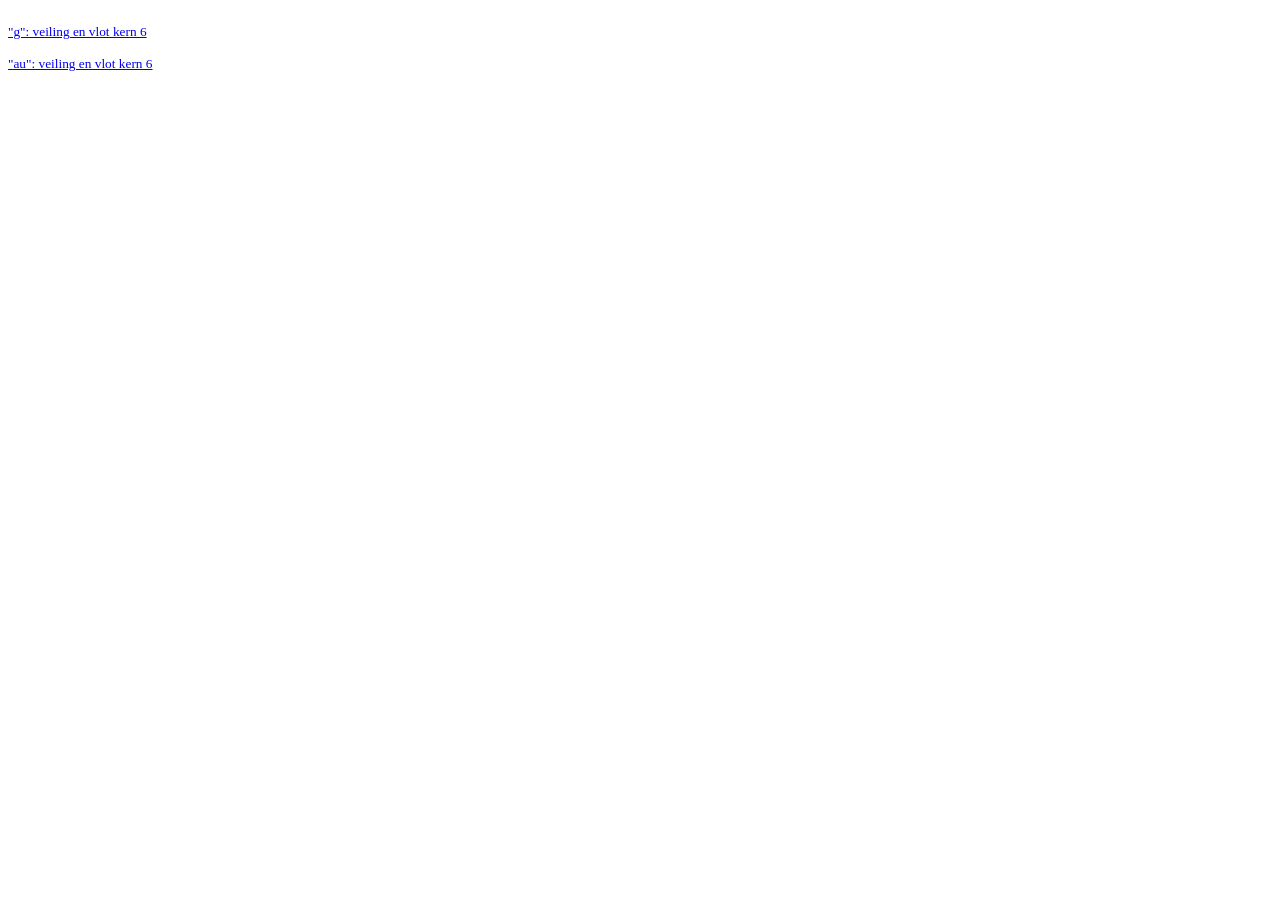
<file: public/spelling/index.html>
<!DOCTYPE html>
<html>
<head>
<title>"au": veiling en vlot kern 6</title>

</head>
<body style="font-family: Roboto, Verdana; font-size: 10pt;">
<br>
<a href="./g/index.html">"g": veiling en vlot kern 6</a>
<br><br>
<a href="./au/index.html">"au": veiling en vlot kern 6</a>
<br><br>
</body>
</html>
</file>
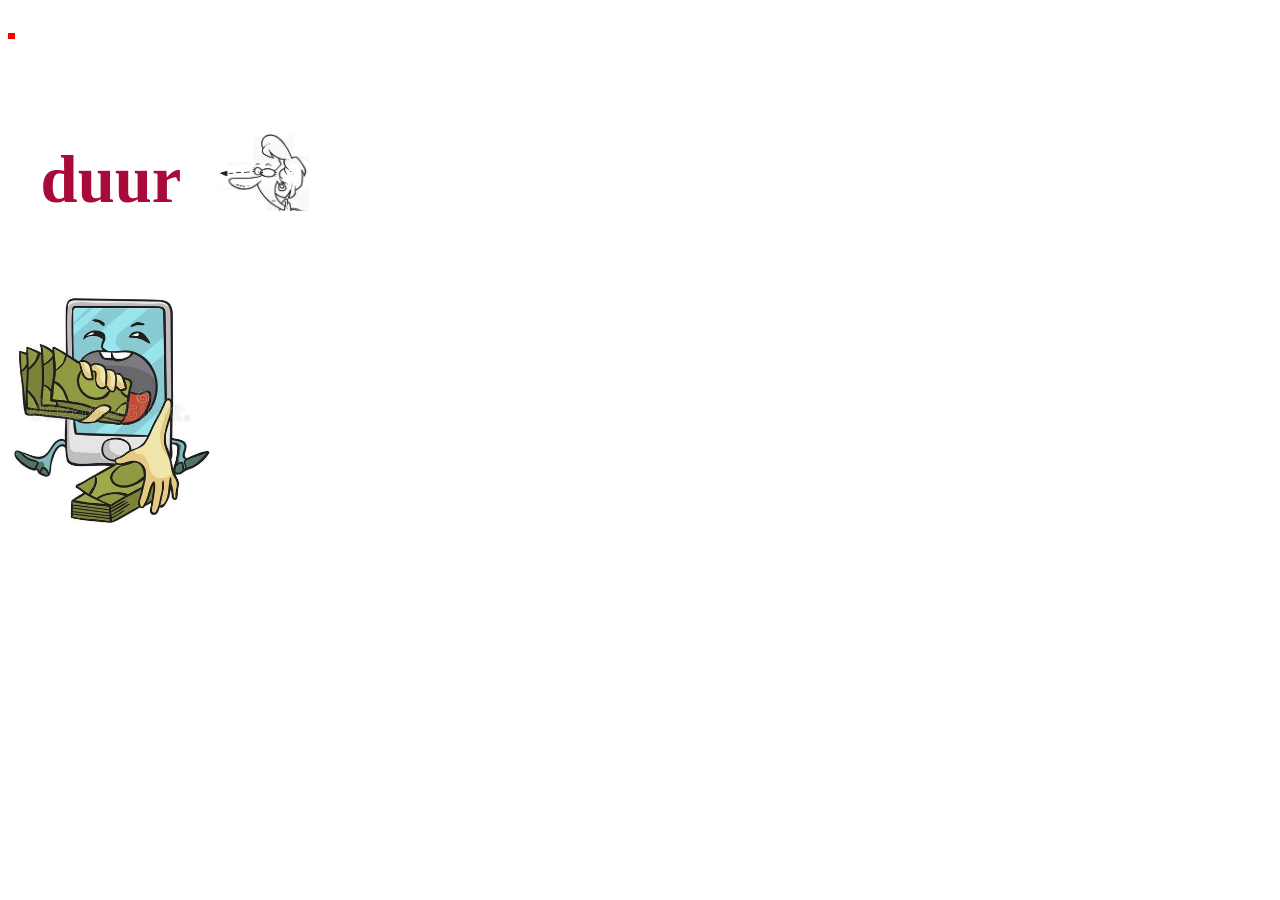
<file: public/spelling/au/index.html>
<!DOCTYPE html>
<html>
<head>
<meta name="description" content="spelling game for groep 3">
<meta name="author" content="katerina.ioannou@gmail.com">
<title>"au": veiling en vlot kern 6</title>
<style>
p,h1,h2 {
  font-family: "Roboto", Roboto, Verdana;
  font-size: 50pt;
}
</style>
</head>
<body style="font-family: Roboto, Verdana; font-size: 50pt;">

<hr id='line' align="left" width=1pt style="border: 3px solid red;">


<script>

var swhitch = false;
var counter = 0;
var is_break = false;
var url ="https://surfdrive.surf.nl/files/index.php/s/Z6PVxbyLXSRmOpx";
var words = ["saus", "pijl", "jas", "zeur",  
"paus", "paul", "pas", "zuur", 
"pauw", "poes", "lauw", "nauw", "paal", 
"as", "dauw", "gauw", "rauw", 
"wijk", "rijk", "meer", "deuk", "baan", 
"touw", "jouw", "lees", "pees", "lus", 
"keur", "kier", "vier", "zus", "zus", 
"duur", "deur"];

var randomColor = Math.floor(Math.random()*16777215).toString(16);
var randomIndex = Math.floor(Math.random() * words.length );

document.write("<table><tr>");

document.write("<th><font color='" + randomColor + "'>");
document.write("<p id='w'>" + words[randomIndex] + "</p>");
document.write("</font></th><th></th><th><img id='do' width='90' src='./look.jpg'></th></tr>");
document.write("<tr><th><img id='p' width='200' src='./figures/" + words[randomIndex] + ".jpg'></th>"); 
counter = counter + 1;

document.write("<th></th><th></th></tr></table>");
words.splice(randomIndex, 1);

function myFunction() {
  setInterval(function(){  
	
	if (swhitch) {
	    if ( is_break ) {
			document.getElementById('p').src = './break/b_' + Math.floor(Math.random() * 12 ) + '.gif';
			document.getElementById('do').src = '';
			document.getElementById('w').innerHTML = ""; 
			is_break = false;
		}
		else 
		{ if ( words.length!=0 ) {
			randomColor = Math.floor(Math.random()*16777215).toString(16);
			randomIndex = Math.floor(Math.random() * words.length );
			document.getElementById('w').innerHTML = words[randomIndex]; 
			document.getElementById('line').width = counter*10 + "pt"; 
			document.getElementById('p').src = './figures/' + words[randomIndex] + '.jpg';
			document.getElementById('do').src = './look.jpg';
			words.splice(randomIndex, 1);
		}
		swhitch = false;
		}
	} else {
		document.getElementById('w').innerHTML = "-"; 
		document.getElementById('do').src = './write.jpg';
		swhitch = true;
		counter = counter + 1;
		if ( (counter % 4)==0) { 
			is_break = true;
		}
	}
		
  }, 10000);
}

myFunction();

</script>


   
</body>
</html>
</file>
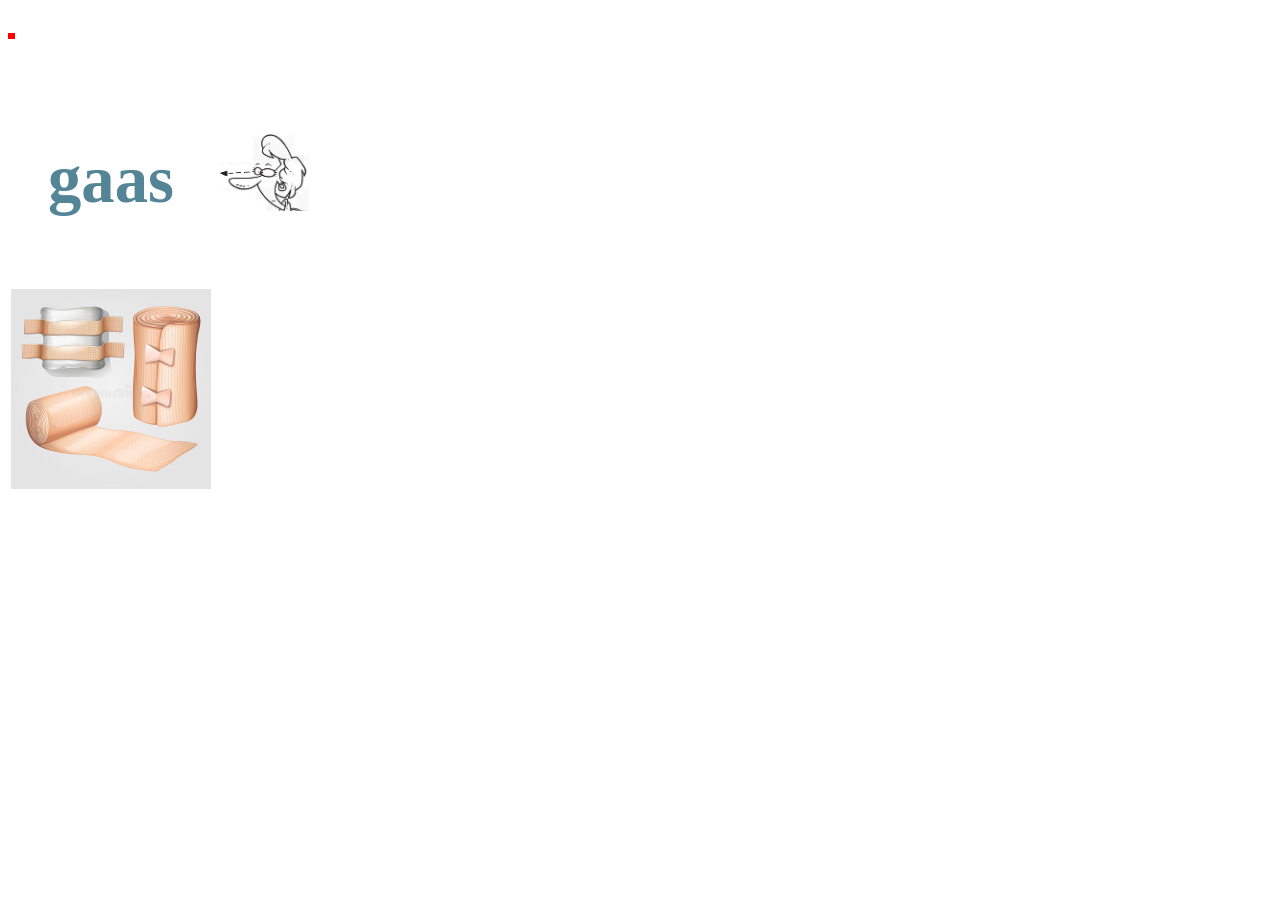
<file: public/spelling/g/index.html>
<!DOCTYPE html>
<html>
<head>
<meta name="description" content="spelling game for groep 3">
<meta name="author" content="katerina.ioannou@gmail.com">
<title>"g": veiling en vlot kern 6</title>
<style>
p,h1,h2 {
  font-family: "Roboto", Roboto, Verdana;
  font-size: 50pt;
}
</style>
</head>
<body style="font-family: Roboto, Verdana; font-size: 50pt;">

<hr id='line' align="left" width=1pt style="border: 3px solid red;">

<script>

var swhitch = false;
var counter = 0;
var is_break = false;
var url ="https://surfdrive.surf.nl/files/index.php/s/Z6PVxbyLXSRmOpx";
var words = ["geit", "pauw", "hek", "mug", "mug",  "maag", "zeg", "oog", "hoog", "heg", "hek", "gek", 
"zout", "dag", "ziet", "zou", "jou", "deuk", "leuk", "weeg", "dak", "hip",
"wie", "uur", "guur", "gaar", "gaas", "aas", "dop", "geur", "rook", "rug",
"joul", "oor", "voeg", "voel", "waar","vuur", "wieg", "reus"];

var randomColor = Math.floor(Math.random()*16777215).toString(16);
var randomIndex = Math.floor(Math.random() * words.length );

document.write("<table><tr>");

document.write("<th><font color='" + randomColor + "'>");
document.write("<p id='w'>" + words[randomIndex] + "</p>");
document.write("</font></th><th></th><th><img id='do' width='90' src='./look.jpg'></th></tr>");
document.write("<tr><th><img id='p' width='200' src='./figures/" + words[randomIndex] + ".jpg'></th>"); 
counter = counter + 1;

document.write("<th></th><th></th></tr></table>");
words.splice(randomIndex, 1);

function myFunction() {
  setInterval(function(){  
	
	if (swhitch) {
	    if ( is_break ) {
			document.getElementById('p').src = './break/b_' + Math.floor(Math.random() * 12 ) + '.gif';
			document.getElementById('do').src = '';
			document.getElementById('w').innerHTML = ""; 
			is_break = false;
		}
		else 
		{ if ( words.length!=0 ) {
			randomColor = Math.floor(Math.random()*16777215).toString(16);
			randomIndex = Math.floor(Math.random() * words.length );
			document.getElementById('w').innerHTML = words[randomIndex]; 
			document.getElementById('line').width = counter*10 + "pt"; 
			document.getElementById('p').src = './figures/' + words[randomIndex] + '.jpg';
			document.getElementById('do').src = './look.jpg';
			words.splice(randomIndex, 1);
		}
		swhitch = false;
		}
	} else {
		document.getElementById('w').innerHTML = "-"; 
		document.getElementById('do').src = './write.jpg';
		swhitch = true;
		counter = counter + 1;
		if ( (counter % 4)==0) { 
			is_break = true;
		}
	}
		
  }, 10000);
}

myFunction();

</script>


   
</body>
</html>
</file>
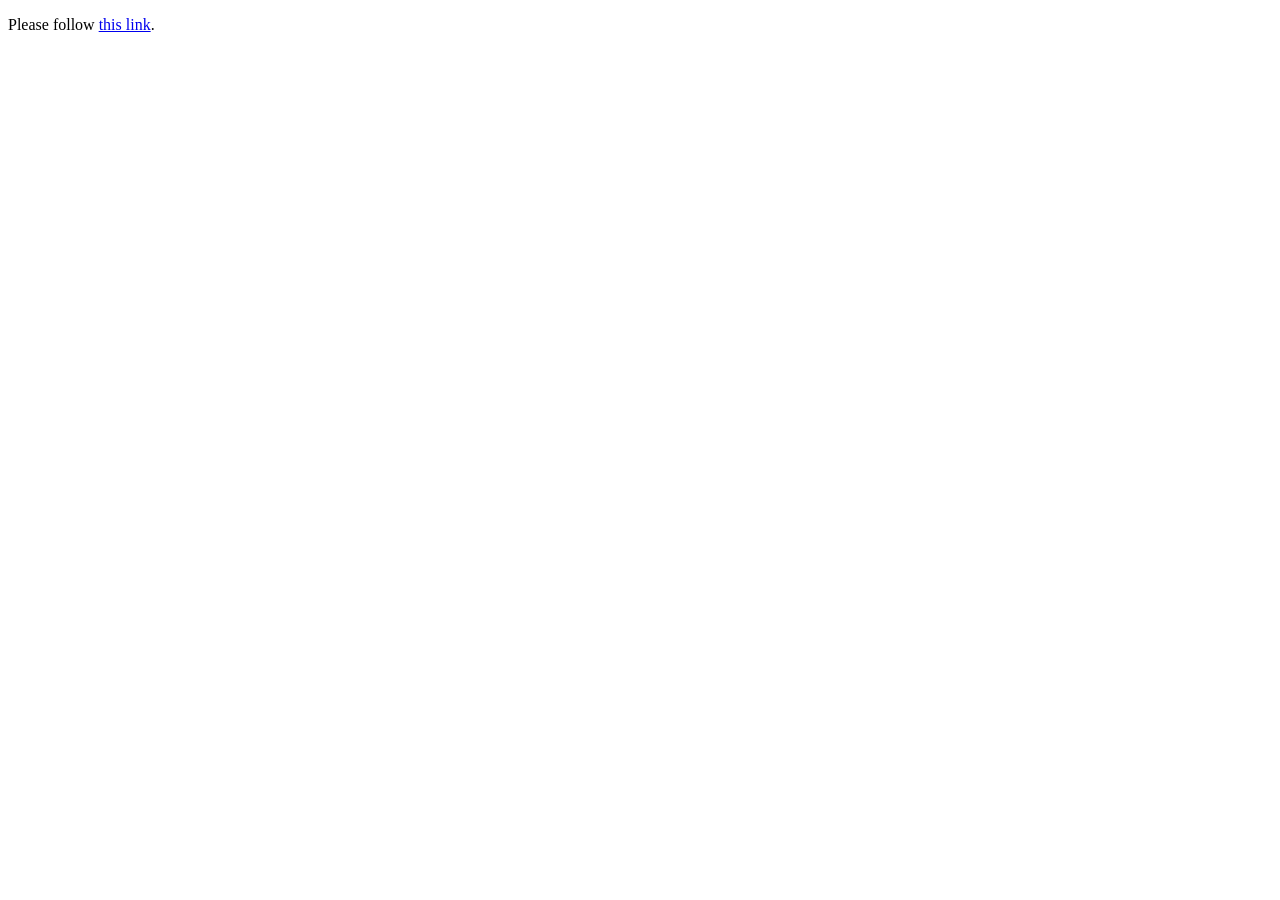
<file: BKO/coursematerial.html>
<!DOCTYPE html>
<html>
  <head>
    <meta http-equiv="refresh" content="7; url='https://surfdrive.surf.nl/files/index.php/s/HPPFl7QWylhVIFA'" />
  </head>
  <body>
    <p>Please follow <a href="https://surfdrive.surf.nl/files/index.php/s/HPPFl7QWylhVIFA">this link</a>.</p>
  </body>
</html>
</file>
